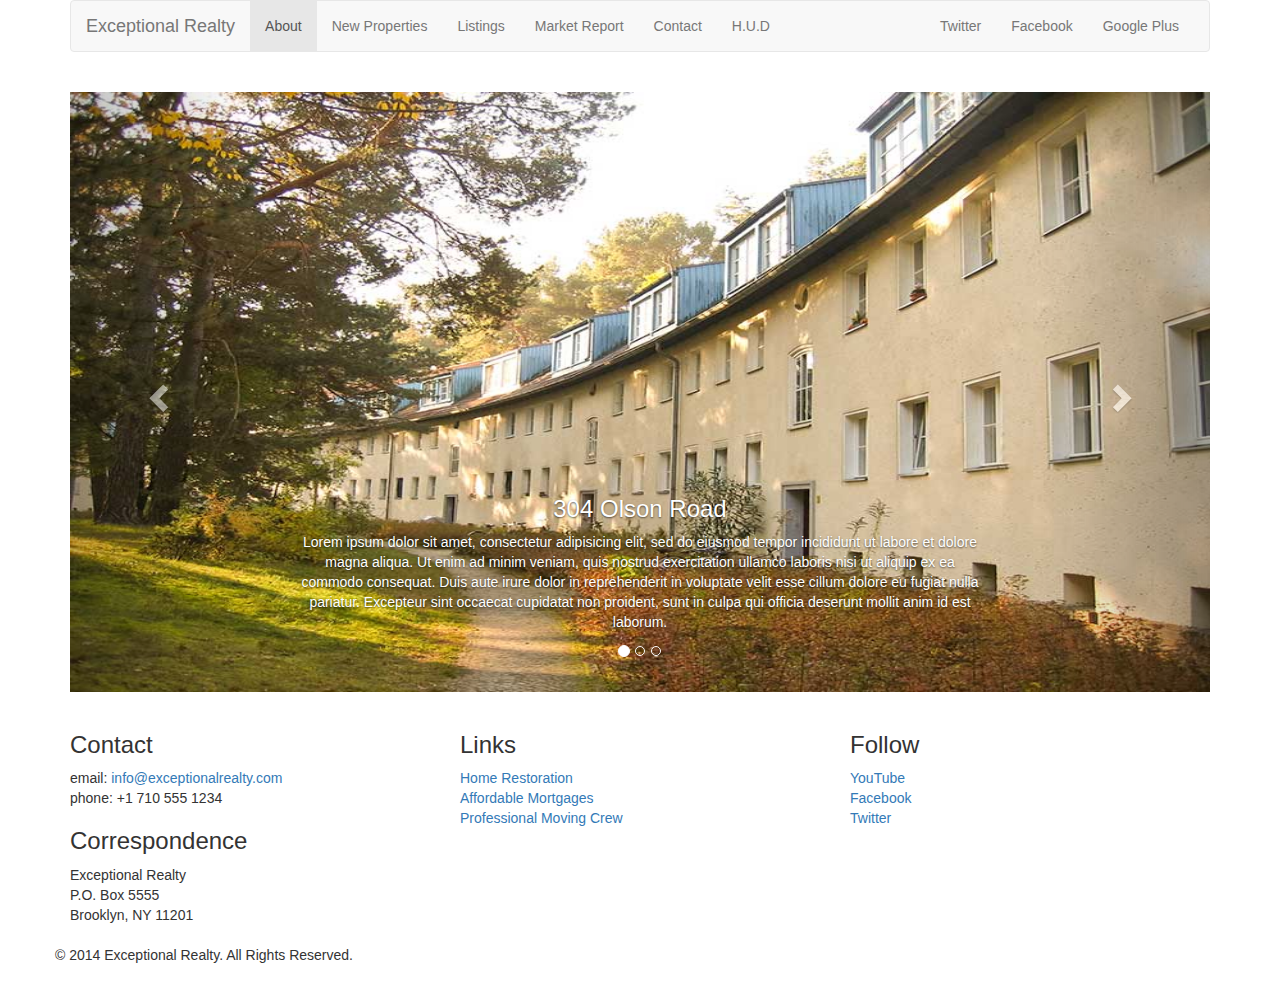
<file: new-properties.html>
<!DOCTYPE html>
<html lang="en">
  <head>
    <meta charset="utf-8">
    <meta http-equiv="X-UA-Compatible" content="IE=edge">
    <meta name="viewport" content="width=device-width, initial-scale=1">
    <!-- The above 3 meta tags *must* come first in the head; any other head content must come *after* these tags -->
    <title>Exceptional Realty Group - Luxury Homes - New Properties</title>

    <!-- Bootstrap -->
    <link href="css/bootstrap.min.css" rel="stylesheet">

    <!-- Custom CSS -->
    <link rel="stylesheet" type="text/css" href="css/style.css">

    <!-- HTML5 shim and Respond.js for IE8 support of HTML5 elements and media queries -->
    <!-- WARNING: Respond.js doesn't work if you view the page via file:// -->
    <!--[if lt IE 9]>
      <script src="https://oss.maxcdn.com/html5shiv/3.7.3/html5shiv.min.js"></script>
      <script src="https://oss.maxcdn.com/respond/1.4.2/respond.min.js"></script>
    <![endif]-->
  </head>
  <body>
     <div class="container">
       <div class="row">
          <div class="col-sm-12">
             <nav class="navbar navbar-default">
                <div class="container-fluid">
                  <!-- Brand and toggle get grouped for better mobile display -->
                  <div class="navbar-header">
                    <button type="button" class="navbar-toggle collapsed" data-toggle="collapse" data-target="#bs-example-navbar-collapse-1" aria-expanded="false">
                      <span class="sr-only">Toggle navigation</span>
                      <span class="icon-bar"></span>
                      <span class="icon-bar"></span>
                      <span class="icon-bar"></span>
                    </button>
                    <a class="navbar-brand" href="#">Exceptional Realty</a>
                  </div>

                  <!-- Collect the nav links, forms, and other content for toggling -->
                  <div class="collapse navbar-collapse" id="bs-example-navbar-collapse-1">

                    <ul class="nav navbar-nav">
                      <li class="active"><a href="index.html">About <span class="sr-only">(current)</span></a></li>
                      <li><a href="new-properties.html">New Properties</a></li>
                      <li><a href="#">Listings</a></li>
                      <li><a href="#">Market Report</a></li>
                      <li><a href="#">Contact</a></li>
                      <li><a href="#" target="_blank">H.U.D</a></li>
                    </ul>

                    <!-- Social Navigation Links -->
                    <ul class="nav navbar-nav navbar-right">
                      <li><a class="twit" href="#" title="Twitter">Twitter</a></li>
                      <li><a class="fbook" href="#" title="Facebook">Facebook</a></li>
                      <li><a class="gplus" href="#" title="Google Plus">Google Plus</a></li>
                    </ul>
                  </div><!-- /.navbar-collapse -->
                </div><!-- /.container-fluid -->
             </nav>
          </div>
       </div>

       <div class="row">
          <div class="col-xs-12">
             <div id="carousel-example-generic" class="carousel slide" data-ride="carousel">
                 <!-- Indicators -->
                 <ol class="carousel-indicators">
                   <li data-target="#carousel-example-generic" data-slide-to="0" class="active"></li>
                   <li data-target="#carousel-example-generic" data-slide-to="1"></li>
                   <li data-target="#carousel-example-generic" data-slide-to="2"></li>
                 </ol>

                 <!-- Wrapper for slides -->
                 <div class="carousel-inner" role="listbox">

                   <div class="item active">
                     <img src="images/new-1.jpg" alt="...">
                     <div class="carousel-caption">
                       <h3>304 Olson Road</h3>
                       <p>
                          Lorem ipsum dolor sit amet, consectetur adipisicing elit, sed do eiusmod tempor incididunt ut labore et dolore magna aliqua. Ut enim ad minim veniam, quis nostrud exercitation ullamco laboris nisi ut aliquip ex ea commodo consequat. Duis aute irure dolor in reprehenderit in voluptate velit esse cillum dolore eu fugiat nulla pariatur. Excepteur sint occaecat cupidatat non proident, sunt in culpa qui officia deserunt mollit anim id est laborum.
                       </p>
                     </div>
                   </div>

                   <div class="item">
                     <img src="images/new-2.jpg" alt="...">
                     <div class="carousel-caption">
                       <h3>9872 Freemont Close</h3>
                       <p>
                          Lorem ipsum dolor sit amet, consectetur adipisicing elit, sed do eiusmod tempor incididunt ut labore et dolore magna aliqua. Ut enim ad minim veniam, quis nostrud exercitation ullamco laboris nisi ut aliquip ex ea commodo consequat. Duis aute irure dolor in reprehenderit in voluptate velit esse cillum dolore eu fugiat nulla pariatur. Excepteur sint occaecat cupidatat non proident, sunt in culpa qui officia deserunt mollit anim id est laborum.
                       </p>
                     </div>
                   </div>

                 </div>

                 <!-- Controls -->
                 <a class="left carousel-control" href="#carousel-example-generic" role="button" data-slide="prev">
                   <span class="glyphicon glyphicon-chevron-left" aria-hidden="true"></span>
                   <span class="sr-only">Previous</span>
                 </a>
                 <a class="right carousel-control" href="#carousel-example-generic" role="button" data-slide="next">
                   <span class="glyphicon glyphicon-chevron-right" aria-hidden="true"></span>
                   <span class="sr-only">Next</span>
                 </a>
              </div>

          </div>
       </div>

       <div class="row">
          <div class="col-sm-4">
            <h3>Contact</h3>

            <p>
              email: <a href="mailto:info@exceptionalrealty.com">info@exceptionalrealty.com</a><br>
              phone: +1 710 555 1234
            </p>

            <h3>Correspondence</h3>

            <address>
              Exceptional Realty<br>
              P.O. Box 5555<br>
              Brooklyn, NY 11201
            </address>
          </div>

          <div class="col-sm-4">
            <h3>Links</h3>
            <p>
              <a href="#" target="_blank">Home Restoration</a><br>
              <a href="#" target="_blank">Affordable Mortgages</a><br>
              <a href="#" target="_blank">Professional Moving Crew</a>
            </p>
          </div>

          <div class="col-sm-4">
            <h3>Follow</h3>
            <p>
              <a href="#" target="_blank">YouTube</a><br>
              <a href="#" target="_blank">Facebook</a><br>
              <a href="#" target="_blank">Twitter</a>
            </p>
          </div>

          <div class="row">
             <div class="col-sm-12">
                &copy; 2014 Exceptional Realty. All Rights Reserved.
             </div>

          </div>

       </div>

    </div> <!-- .container -->

    <!-- jQuery (necessary for Bootstrap's JavaScript plugins) -->
    <script src="https://ajax.googleapis.com/ajax/libs/jquery/1.12.4/jquery.min.js"></script>
    <!-- Include all compiled plugins (below), or include individual files as needed -->
    <script src="js/bootstrap.min.js"></script>
  </body>
</html>
</file>
<file: css/style.css>
/*///// MEDIA /////*/

img, video, audio, iframe, table, form {
   width: 100%; /* IE */
   max-width: 100%; /* FF, Safari, Chrome */
}

/*///// LAYOUT STYLES /////*/

.row {
   margin-bottom: 20px;
}

/*///// CAROUSEL STYLES /////*/

#carousel-example-generic .item img {
   height: auto;
}

.carousel-caption p {
   display: none;
}

@media only screen and (min-width: 768px) {
   #carousel-example-generic .item img {
      height: 384px;
   }
}

@media only screen and (min-width: 992px) {
   #carousel-example-generic .item img {
      height: 496px;
   }

   .carousel-caption p {
      display: block;
   }
}

@media only screen and (min-width: 1200px) {
   #carousel-example-generic .item img {
      height: 600px;
   }

   .carousel-caption p {
      display: block;
   }
}
</file>
